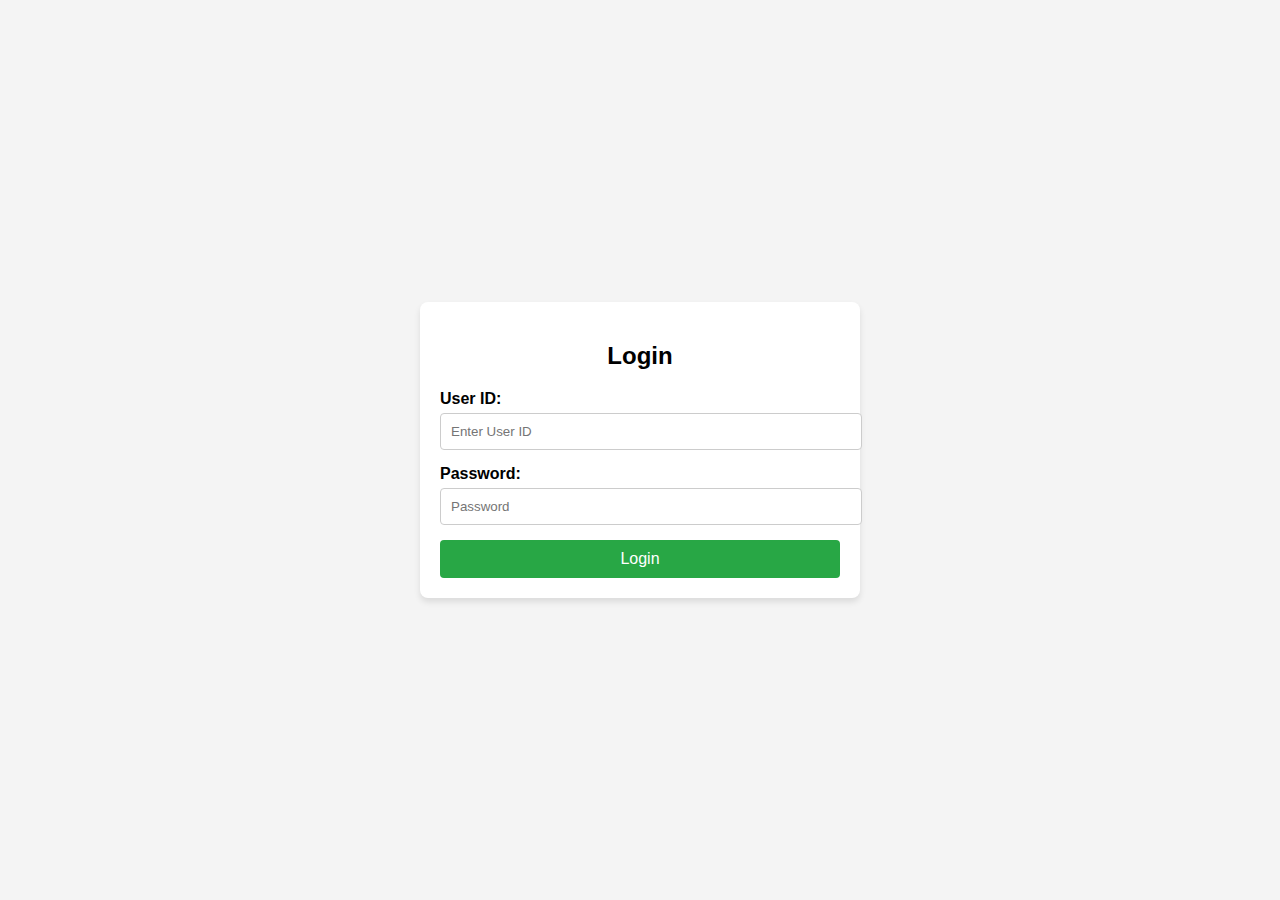
<file: static-site/index.html>
<!DOCTYPE html>
<html lang="en">
<head>
    <meta charset="UTF-8">
    <meta name="viewport" content="width=device-width, initial-scale=1.0">
    <title>Login - Couple Split</title>
    <style>
        /* Basic CSS for styling the login page */
        body {
            font-family: Arial, sans-serif;
            background-color: #f4f4f4;
            margin: 0;
            padding: 0;
            display: flex;
            justify-content: center;
            align-items: center;
            height: 100vh;
        }

        .login-container {
            background-color: white;
            padding: 20px;
            border-radius: 8px;
            box-shadow: 0 4px 6px rgba(0, 0, 0, 0.1);
            max-width: 400px;
            width: 100%;
        }

        h2 {
            text-align: center;
            margin-bottom: 20px;
        }

        label {
            display: block;
            font-weight: bold;
            margin-bottom: 5px;
        }

        input {
            width: 100%;
            padding: 10px;
            margin-bottom: 15px;
            border: 1px solid #ccc;
            border-radius: 4px;
        }

        button {
            width: 100%;
            padding: 10px;
            background-color: #28a745;
            color: white;
            border: none;
            border-radius: 4px;
            cursor: pointer;
            font-size: 16px;
        }

        button:hover {
            background-color: #218838;
        }

        .error {
            color: red;
            margin-bottom: 10px;
            display: none;
        }
    </style>
</head>
<body>
    <div class="login-container">
        <h2>Login</h2>
        <form id="loginForm">
            <div>
                <label for="userId">User ID:</label>
                <input type="text" id="userId" name="userId" placeholder="Enter User ID" required />
            </div>
            <div>
                <label for="password">Password:</label>
                <input type="password" id="password" name="password" placeholder="Password" />
            </div>
            <div class="error" id="error-message">User ID is required!</div>
            <button type="submit">Login</button>
        </form>
    </div>

    <script>
        document.getElementById('loginForm').addEventListener('submit', function(event) {
            event.preventDefault(); // Prevent form from refreshing the page

            const userId = document.getElementById('userId').value;
            const errorMessage = document.getElementById('error-message');

            // Validate if the User ID field is not empty
            if (userId.trim() === "") {
                errorMessage.style.display = 'block'; // Show error message
                return;
            } else {
                errorMessage.style.display = 'none'; // Hide error message if validation passed
            }

            // Store the User ID in localStorage
            localStorage.setItem('userId', userId);

            // Redirect to the main page (index.html)
            window.location.href = 'PRESIGNED URL'; 
        });
    </script>
</body>
</html>
</file>
